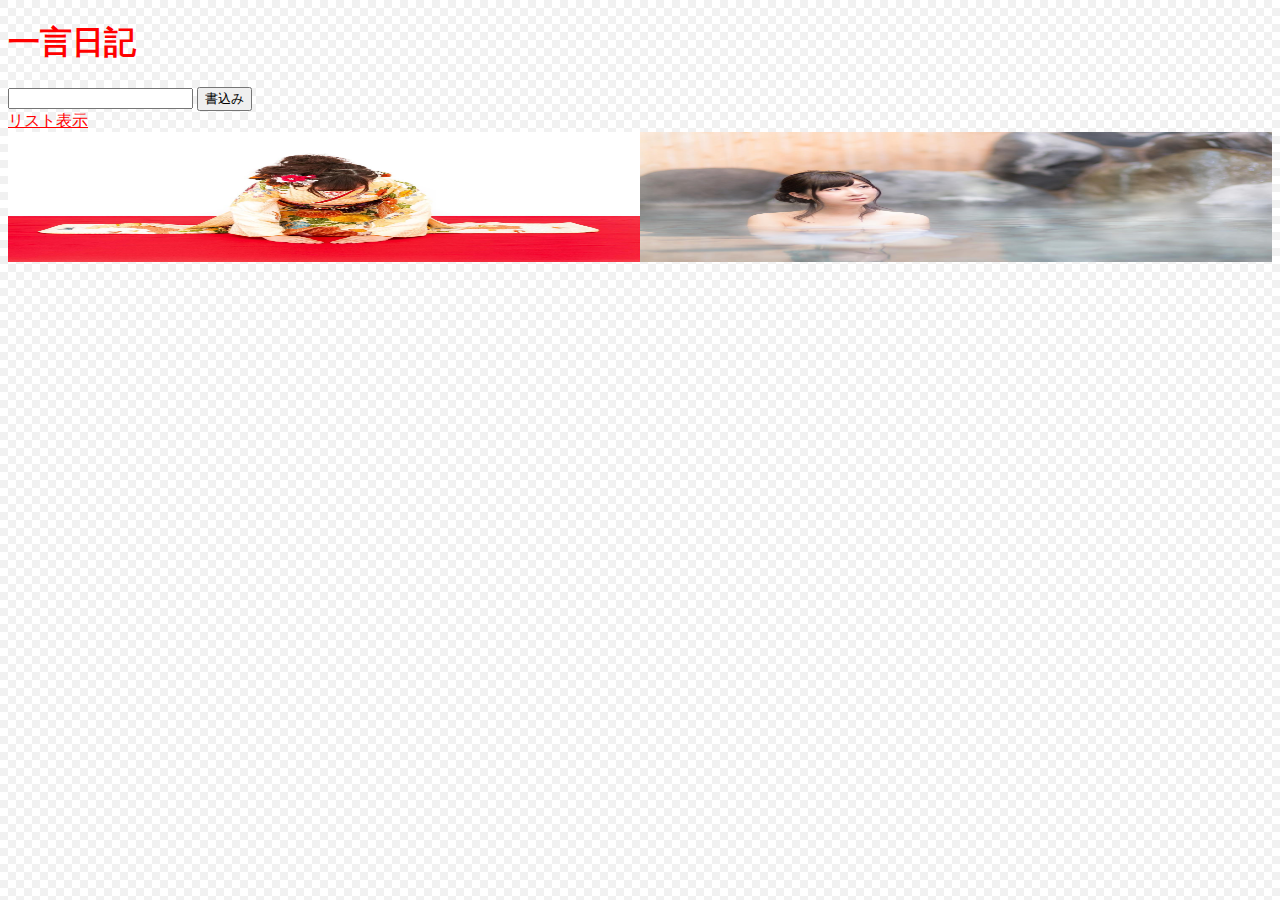
<file: www/index.html>
<!DOCTYPE HTML>
<html>
<head>
    <meta charset="utf-8">
    <meta name="viewport" content="width=device-width, initial-scale=1, maximum-scale=1, user-scalable=no">
    <meta http-equiv="Content-Security-Policy" content="default-src *; style-src * 'unsafe-inline'; script-src * 'unsafe-inline' 'unsafe-eval'">
    <script src="components/loader.js"></script>
    <link rel="stylesheet" href="components/loader.css">
    <link rel="stylesheet" href="css/style.css">
    <script>
    //
    document.addEventListener("deviceready", onDeviceReady, false);
    //初回アプリ起動時にDBを生成
　　function onDeviceReady() {
        var db = window.openDatabase("TestDB", "1.0", "testdb", 1000000);
　　　　//createQuery関数を呼び出す（CREATE TABLEを行う)
        db.transaction(createQuery, errorCB, successCB);
    }    
    //CREATE TABLEを行う
    function createQuery(tx) {
        tx.executeSql('CREATE TABLE IF NOT EXISTS Testtbl (id , data)');//存在しなければテーブル作成
    }
    //トランザクション失敗時のコールバック
    function errorCB(err) {
        window.alert("SQL 実行中にエラーが発生しました: "+err.code);
    }
    //トランザクション成功時のコールバック
    function successCB() {
    }


　　　//書込みボタンを押したときの関数
    function insetData(){
        var db = window.openDatabase("TestDB", "1.0", "testdb", 1000000);
        db.transaction(insertSQL, errorCB, successInsert);//insertSQL関数を呼び出す
    }
    
    //INSERT文を実行
     function insertSQL(tx) {
        tx.executeSql('INSERT INTO Testtbl (id, data) VALUES (7, "' + document.getElementById("txtInput").value + '")');
    }
    
    function successInsert(){
        window.alert("書込みが完了しました");
        var txt = document.getElementById("txtInput");
        txt.value = "";
    }

    
    
    </script>
</head>
<body>
    <h1 id="nick">一言日記</h1>
    <input type="text" id="txtInput">
    <input type="button" value="書込み" onclick="insetData()"><br>
    <a href="listpage.html">リスト表示</a><br />
    <div class="ImageSrc">
        <img src="img/monaca2.jpg" alt=""width="50%" height="130"  />
    </div>
    <div class="ImageSrc2">
        <img src="img/monaca.jpg" alt=""width="50%" height="130"  />
    </div>
</body>
</html>
</file>
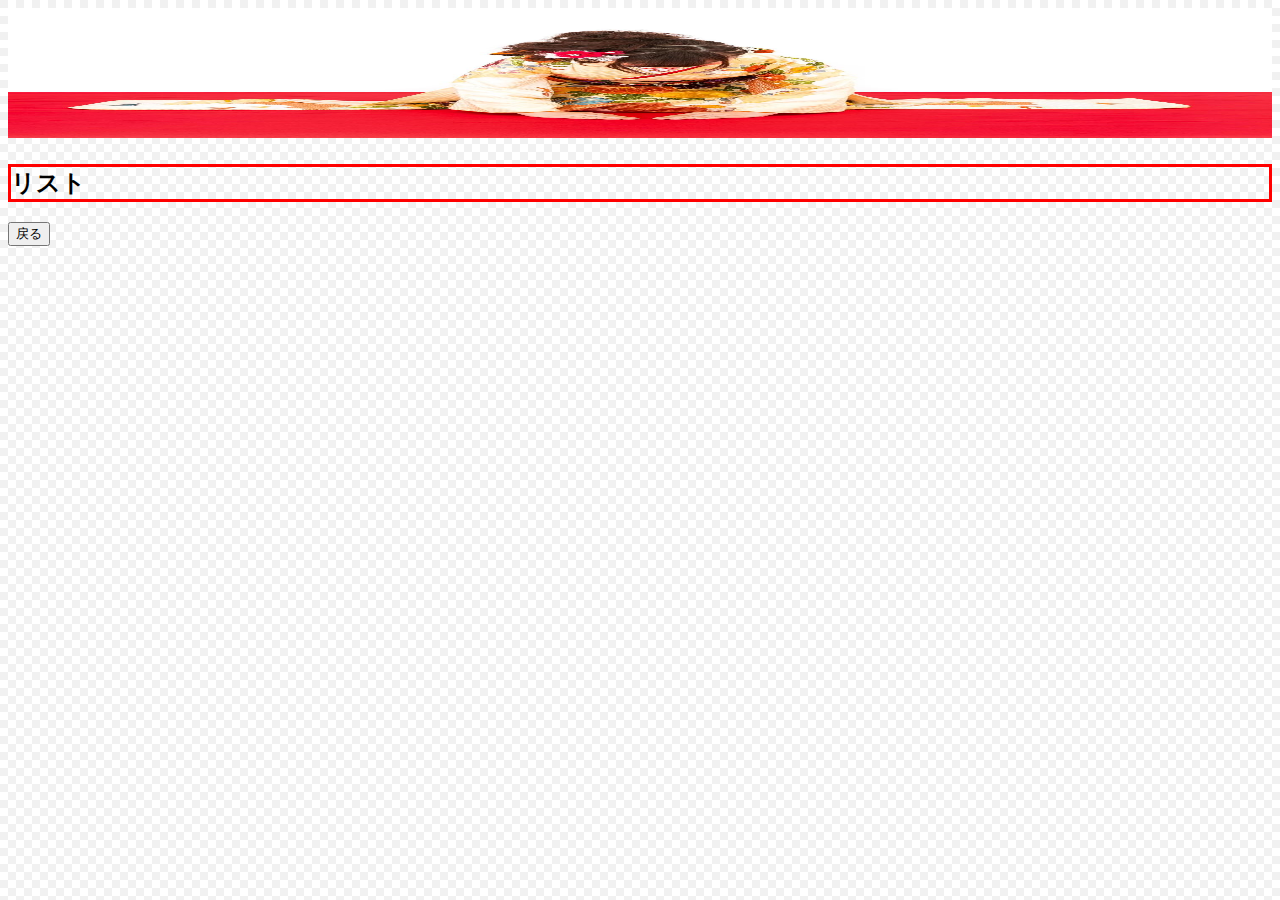
<file: www/listpage.html>
<!DOCTYPE HTML>
<html>
<head>
    <meta charset="utf-8">
    <meta name="viewport" content="width=device-width, height=device-height, initial-scale=1, maximum-scale=1, user-scalable=no">
    <meta http-equiv="Content-Security-Policy" content="default-src *; style-src * 'unsafe-inline'; script-src * 'unsafe-inline' 'unsafe-eval'">
    <link rel="stylesheet" href="components/loader.css">
    <link rel="stylesheet" href="css/style.css">
    <script src="components/loader.js"></script>
    <script>
        //起動したときに呼ばれる関数
        function onLoadFunc() {
    
            var db = window.openDatabase("TestDB", "1.0", "testdb", 1000000);
            db.transaction(getSQL, errorCB);
        }    
        // トランザクション失敗時のコールバック
        function errorCB(err) {
            window.alert("SQL 実行中にエラーが発生しました: " + err.code);
        }
        //SELECT文を実行
        function getSQL(tx) {
            tx.executeSql('SELECT * FROM Testtbl', [], SQLSuccess, errorCB);
        }
    
        //SELECT文が成功したときの処理
        function SQLSuccess(tx, results) {
            var len = results.rows.length;
            for (var i=0; i<len; i++){
                var div_element = document.createElement("div");
                div_element.innerHTML = '<p>' + results.rows.item(i).data + '</p>';
                var parent_object = document.getElementById("listdiv");
                parent_object.appendChild(div_element);
            }        
        }
        //SELECT文を実行
        function getSQL(tx) {
        　　tx.executeSql('SELECT * FROM Testtbl', [], SQLSuccess, errorCB);
        }
        //SELECT文が成功したときの処理
        function SQLSuccess(tx, results) {
            var len = results.rows.length;
            for (var i=0; i<len; i++){
                 var div_element = document.createElement("div");
                 div_element.innerHTML = '<p>' + results.rows.item(i).data + '</p>';
                 var parent_object = document.getElementById("listdiv");
                 parent_object.appendChild(div_element);
             }        
        }

    </script>
</head>
<body onLoad="onLoadFunc()">
    <img src="img/monaca.jpg" alt="" width="100%" height="130" />
　　<h2 class="list1">リスト</h2>
    <div id="listdiv"></div>
    <form action="index.html">
        <input type="submit" value="戻る"/>
    </form>

</body>
</html>
</file>
<file: www/components/loader.css>
/**
 * This is an auto-generated code by Monaca JS/CSS Components.
 * Please do not edit by hand.
 */

/*** <GENERATED> ***/
</file>
<file: www/css/style.css>
@charset "utf-8";
body{
    font-family: メイリオ,'Hiragino Kaku Gothic Pro', sans-serif;
    background-image: url("../img/back.png");
}
#listdiv div {
background-color: #6699ff; padding: 7px;
width: 90%; margin-right: auto; margin-left: auto; margin-top: 5px;
￼}
#nick{
    color: red;
}
.ImageSrc img{
    float: right;
}
.ImageSrc2 img{
    float: left;
}
a { color: red; }
.list1{
    border: solid red;
}
</file>
